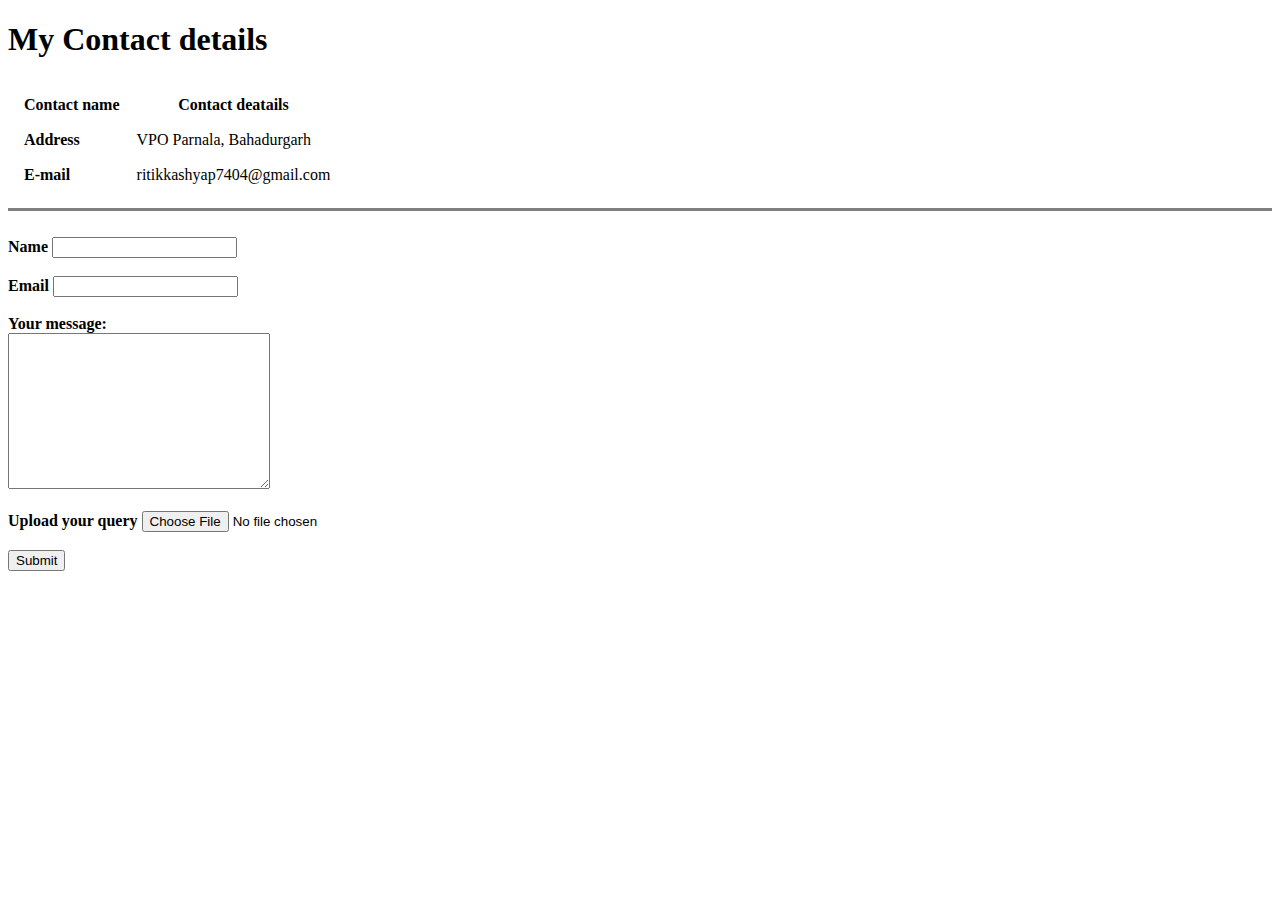
<file: Contactme.html>
<!DOCTYPE html>
<html lang="en">
<head>
    <meta charset="UTF-8">
    <meta http-equiv="X-UA-Compatible" content="IE=edge">
    <meta name="viewport" content="width=device-width, initial-scale=1.0">
    <title>Social media</title>
</head>
<body>
    <h1>My Contact details</h1>
    <table cellspacing="15">
        <thead>
            <th>Contact name</th>
            <th>Contact deatails</th>
        </thead>
        <tbody>
            <tr>
                <td> <strong>Address</strong> </td>
                <td>VPO Parnala, Bahadurgarh</td>
            </tr>
            <tr>
                <td> <strong>E-mail</strong> </td>
                <td>ritikkashyap7404@gmail.com</td>
            </tr> 
        </tbody>
    </table>
    <hr size="3" noshade>
    <br>
    <form action="index.html">
        <label><strong>Name</strong></label>
        <input type="text">
        <br>
        <br>
        <label><strong>Email</strong></label>
        <input type="email">
        <br>
        <br>
        <label ><strong>Your message:</strong><br><textarea cols="30" rows="10"></textarea></label>
        <br><br>
        <label><strong>Upload your query</strong></label>
        <input type="file">
        <br>
        <br>
        <input type="Submit">
        
    </form>
    
    
</body>
</html>
</file>
